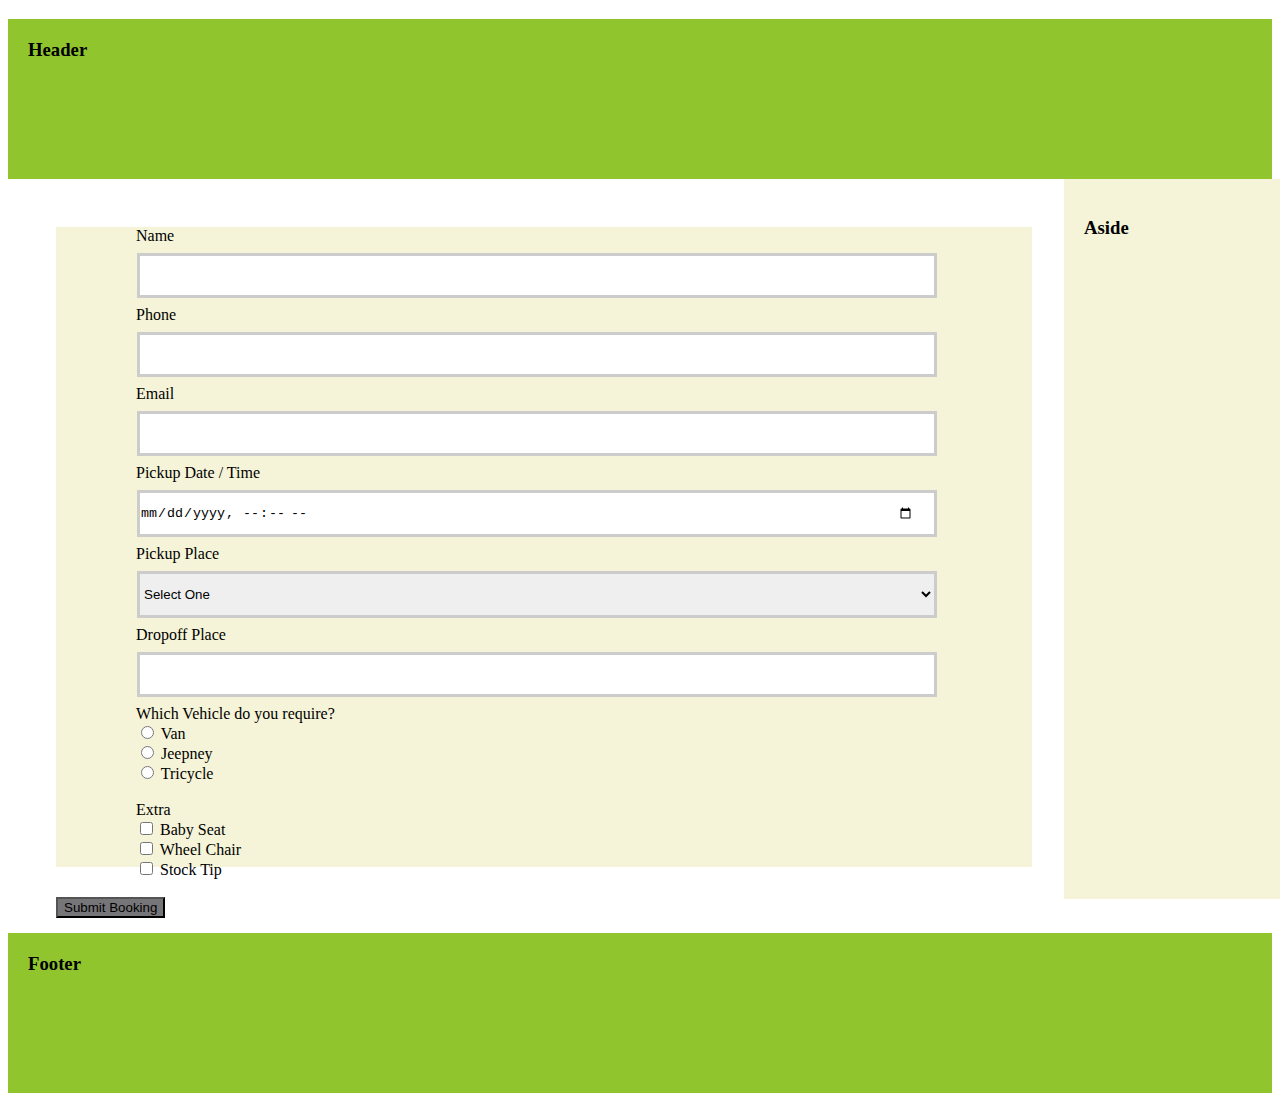
<file: Kodego/Activities/new activity/index.html>
<!DOCTYPE html>
<html>
    <head>
        <title>Activity 3</title>
        <link rel="stylesheet" href="stylesheet.css" type="text/css">
    </head>
    <body>
        
        <header>
            <h3>Header</h3>
        </header>

        <main>
            <!--Form-->
            <form action="post">
            <section class="form">
                    <!--Text Type-->
                    <div class="form-content">
                         <label for="Name">Name
                        <input type="text" name="Name" id="Name"></label>
                    
              
                    
                    <label for="Phone">Phone<input type="text" name="Phone" id="Phone"></label>
                    
                    <label for="Email">Email
                    <input type="text" name="Email" id="Email"></label>
                    
                    <label for="Date">Pickup Date / Time
                    <input type="datetime-local" name="Date" id="Date"></label>
                    

                    <!--DropDown-->
                    <label for="place">Pickup Place
                    <select name="place" id="place">
                        <option value="volvo">Select One</option>
                        <option value="volvo">Quezon City</option>
                        <option value="saab">Caloocan City</option>
                        <option value="opel">Bulacan</option>
                        <option value="audi">Manila</option>
                      </select></label>
                      
                      <!--Drop OFf-->
                      <label for="Dropoff">Dropoff Place
                    <input type="text" name="Dropoff" id="Dropoff">
                </label>
                      
            
            
                    <!--Radio button-->
                    <label>Which Vehicle do you require? <br>
                    
                    <input type="radio" name="Vehicle" id="Van" value="Van">
                    <Label for="Van">Van</Label><br>
                    <input type="radio" name="Vehicle" id="Jeepney" value="Jeepney">
                    <label for="Jeepney">Jeepney</label>
                    <br>
                    <input type="radio" name="Vehicle" id="Tricycle" value="Tricycle">
                    <label for="Tricycle">Tricycle</label></label>
                   
                    <br>

                    <!--Extra Button-->
                    <label>Extra<br>
                    <input type="checkbox" name="Extras" id="Baby-Seat" value="Baby Seat">
                      <label for="Baby-Seat">Baby Seat</label><br>
                    <input type="checkbox" name="Extras" id="WheelChair" value="Wheelchair Access">
                    <label for="WheelChair">Wheel Chair</label><br>
                    <input type="checkbox" name="Extras" id="StockTip" value="Stock Tip">
                    <label for="StockTip">Stock Tip</label></label>
                    <br>
                </div>
                    <Button>Submit Booking</Button>
                </form>
            </section>
            <section class="group">
                <div class="Aside"><h3>Aside</h3></div>
                <div class="Nav"><h3>Nav</h3></div>
                
            
        </section>
        </main>
        <footer >
            <h3>Footer</h3>
        </footer>
    </body>
</html>
</file>
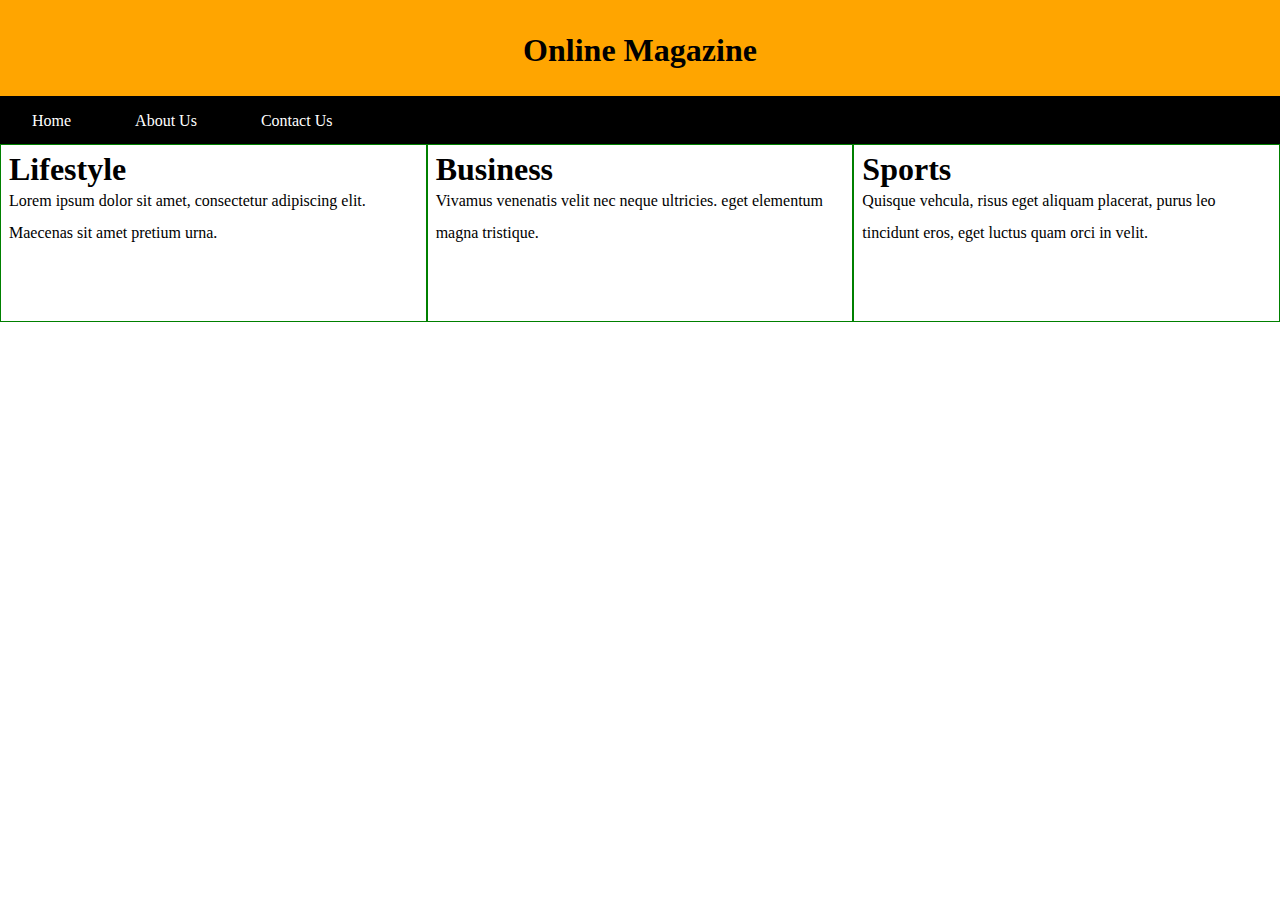
<file: Kodego/Activities/RWD/index.html>
<!DOCTYPE html>
<html>
    <head>
        <title>RWD</title>

        <!--CSS-->
        <style>
            *{
                margin: 0;
                padding: 0;
            }

            header h1{
                height: 2em;
                margin: auto;
                padding-top: 1em;
                text-align: center;
                background-color: red;
            }

            nav{
                height: 2em;
                background-color: black;
            }

            ul{
                display: flex;
                list-style-type: none;
                padding-top: .5em;
            }

            li{
                
                flex-direction: row;
                margin: auto;
            }

            li a{
                color: white;
                text-decoration: none;
            }

            section{
                padding: .5em;
                line-height: 2em;
                border: 1px solid green;
            }

            .business, .sports{
                visibility: hidden;
            }

            /* Media Query */

            @media screen and (min-width: 768px){

                header h1{
                background-color: blue;
                }
                nav {
                height: 2.5em;
            }

            .business{
                visibility:visible;
            }

            div{
                display: flex;
                }

            .lifestyle, .business{
                width: 100%;
                
            }

           

            }




             @media screen and (min-width: 1280px){

                header h1{
                background-color: orange;
            }

            nav {
                height: 3em;
            }


            li{

                margin: .5em 2em 2em 2em;
            }

            section{
                display: flex;
                flex-direction: column;
            }

            div{
                display: flex;
            }

            .sports{
                visibility: visible;
            }

            .lifestyle, .business, .sports{
                width: 34.33%;
                height: 10em;
                
            }


            }


        </style>


    </head>
    <body>
        <header>
            <h1>Online Magazine</h1>
            <nav>
                <ul>
                    <li><a href="#">Home</a></li>
                    <li><a href="#">About Us</a></li>
                    <li><a href="#">Contact Us</a></li>
                </ul>
            </nav>
        </header>
        <div>
            <section class="lifestyle">
                <h1>Lifestyle</h1>
                <p>Lorem ipsum dolor sit amet,
                    consectetur adipiscing elit. Maecenas sit amet pretium urna.
              </p>
            </section>

            <section class="business">
                <h1>Business</h1>
                <p>Vivamus venenatis velit nec neque ultricies. eget elementum
                    magna tristique.
              </p>
            </section>

            <section class="sports">
                <h1>Sports</h1>
                <p>Quisque vehcula, risus eget aliquam placerat,
                    purus leo tincidunt eros, eget luctus quam orci in velit.
              </p>
              
            </section>
        </div>
    </body>
</html>
</file>
<file: Kodego/Activities/new activity/stylesheet.css>
/* Group style */
header, footer{
    background-color: #90c52e;
    height: 10em;
}

h3{
    padding: 20px 0 20px 20px;
    
}

.form, .Aside{
    background-color: #f5f4d8;
}


.Nav{
    background-color: #d2e4cf;
}

button{
    background-color: #767577;
}


/* Style */
main{
    display: flex;  
    flex-direction: row;
}

.form{
    width: 100%;
    height: 40em;
    margin: 3em;
    
}

.form-content{
    display: flex;
    flex-direction: column;
    width: 50em;
    margin-left: 5em;
}

.radio-check{
    display: flex;
    flex-direction: row;
}


.Aside, .Nav{
    width: 25em;
    height: 45em;
    
}

.group{
    display: flex;
    margin-left: 5em;
}

input[type="text"], input[type="datetime-local"], select{
    width: 100%;
  padding: 12px 20px 12px 0;
  margin: 8px 1px;
  box-sizing: border-box;
  border: 3px solid #ccc;
}
</file>
